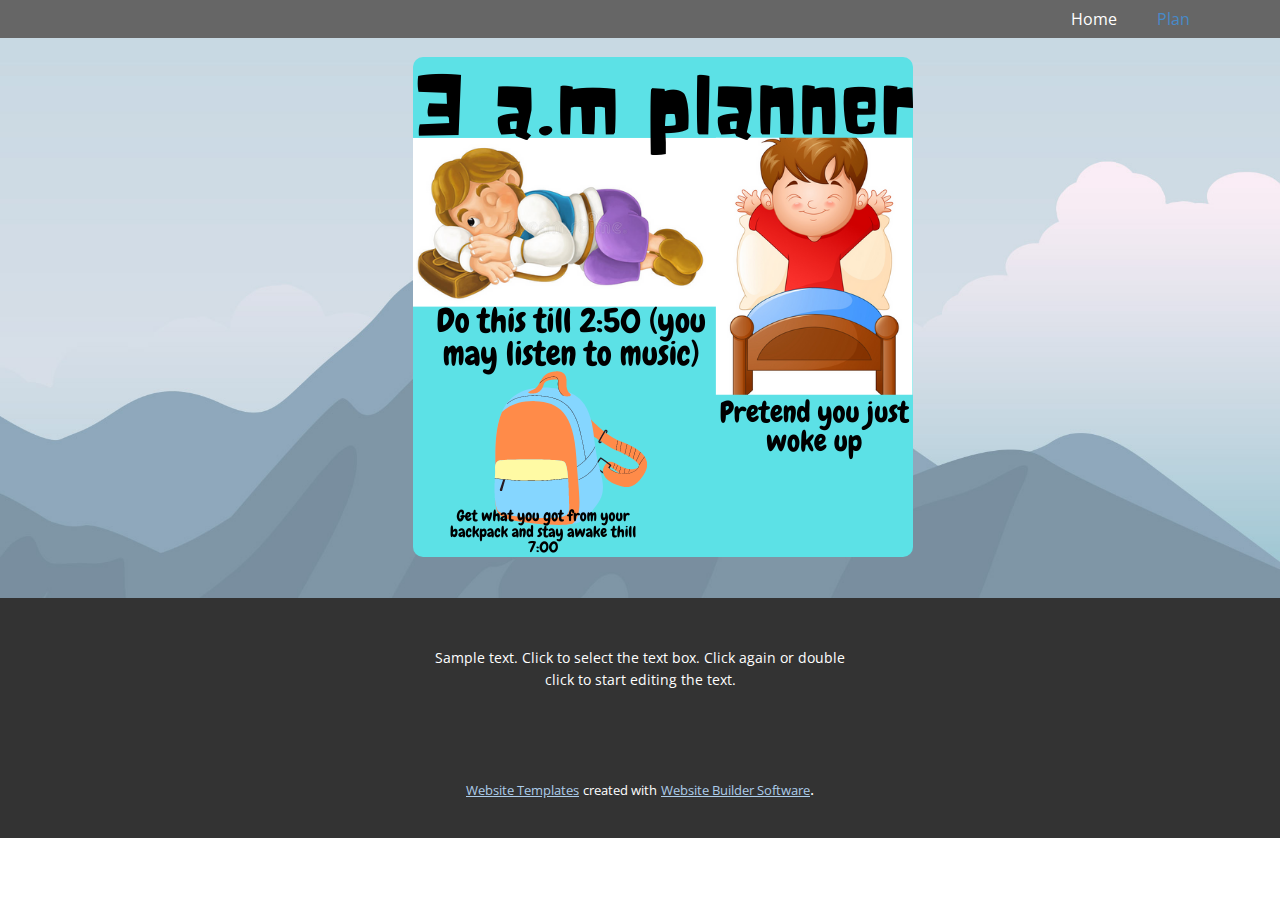
<file: Plan.html>
<!DOCTYPE html>
<html style="font-size: 16px;">
  <head>
    <meta name="viewport" content="width=device-width, initial-scale=1.0">
    <meta charset="utf-8">
    <meta name="keywords" content="">
    <meta name="description" content="">
    <meta name="page_type" content="np-template-header-footer-from-plugin">
    <title>Plan</title>
    <link rel="stylesheet" href="nicepage.css" media="screen">
<link rel="stylesheet" href="Plan.css" media="screen">
    <script class="u-script" type="text/javascript" src="jquery.js" defer=""></script>
    <script class="u-script" type="text/javascript" src="nicepage.js" defer=""></script>
    <meta name="generator" content="Nicepage 3.29.1, nicepage.com">
    <link rel="icon" href="images/favicon.png">
    <link id="u-theme-google-font" rel="stylesheet" href="https://fonts.googleapis.com/css?family=Roboto:100,100i,300,300i,400,400i,500,500i,700,700i,900,900i|Open+Sans:300,300i,400,400i,600,600i,700,700i,800,800i">
    
    
    <script type="application/ld+json">{
		"@context": "http://schema.org",
		"@type": "Organization",
		"name": "Site2"
}</script>
    <meta name="theme-color" content="#478ac9">
    <meta property="og:title" content="Plan">
    <meta property="og:description" content="">
    <meta property="og:type" content="website">
  </head>
  <body class="u-body"><header class="u-clearfix u-grey-60 u-header u-header" id="sec-8861"><div class="u-clearfix u-sheet u-valign-middle u-sheet-1">
        <nav class="u-menu u-menu-dropdown u-offcanvas u-menu-1">
          <div class="menu-collapse" style="font-size: 1rem; letter-spacing: 0px;">
            <a class="u-button-style u-custom-left-right-menu-spacing u-custom-padding-bottom u-custom-top-bottom-menu-spacing u-nav-link u-text-active-palette-1-base u-text-hover-palette-2-base" href="#">
              <svg><use xmlns:xlink="http://www.w3.org/1999/xlink" xlink:href="#menu-hamburger"></use></svg>
              <svg version="1.1" xmlns="http://www.w3.org/2000/svg" xmlns:xlink="http://www.w3.org/1999/xlink"><defs><symbol id="menu-hamburger" viewBox="0 0 16 16" style="width: 16px; height: 16px;"><rect y="1" width="16" height="2"></rect><rect y="7" width="16" height="2"></rect><rect y="13" width="16" height="2"></rect>
</symbol>
</defs></svg>
            </a>
          </div>
          <div class="u-custom-menu u-nav-container">
            <ul class="u-nav u-unstyled u-nav-1"><li class="u-nav-item"><a class="u-button-style u-nav-link u-text-active-palette-1-base u-text-hover-palette-2-base" href="Home.html" style="padding: 10px 20px;">Home</a>
</li><li class="u-nav-item"><a class="u-button-style u-nav-link u-text-active-palette-1-base u-text-hover-palette-2-base" href="Plan.html" style="padding: 10px 20px;">Plan</a>
</li></ul>
          </div>
          <div class="u-custom-menu u-nav-container-collapse">
            <div class="u-black u-container-style u-inner-container-layout u-opacity u-opacity-95 u-sidenav">
              <div class="u-inner-container-layout u-sidenav-overflow">
                <div class="u-menu-close"></div>
                <ul class="u-align-center u-nav u-popupmenu-items u-unstyled u-nav-2"><li class="u-nav-item"><a class="u-button-style u-nav-link" href="Home.html" style="padding: 10px 20px;">Home</a>
</li><li class="u-nav-item"><a class="u-button-style u-nav-link" href="Plan.html" style="padding: 10px 20px;">Plan</a>
</li></ul>
              </div>
            </div>
            <div class="u-black u-menu-overlay u-opacity u-opacity-70"></div>
          </div>
        </nav>
      </div></header>
    <section class="u-clearfix u-image u-section-1" id="sec-f4ba" data-image-width="2000" data-image-height="1333">
      <div class="u-clearfix u-sheet u-sheet-1">
        <img class="u-image u-image-round u-preserve-proportions u-radius-10 u-image-1" src="images/welcomelittleone.png" alt="" data-image-width="500" data-image-height="500">
      </div>
    </section>
    
    
    <footer class="u-align-center u-clearfix u-footer u-grey-80 u-footer" id="sec-16f6"><div class="u-clearfix u-sheet u-sheet-1">
        <p class="u-small-text u-text u-text-variant u-text-1">Sample text. Click to select the text box. Click again or double click to start editing the text.</p>
      </div></footer>
    <section class="u-backlink u-clearfix u-grey-80">
      <a class="u-link" href="https://nicepage.com/website-templates" target="_blank">
        <span>Website Templates</span>
      </a>
      <p class="u-text">
        <span>created with</span>
      </p>
      <a class="u-link" href="" target="_blank">
        <span>Website Builder Software</span>
      </a>. 
    </section>
  </body>
</html>
</file>
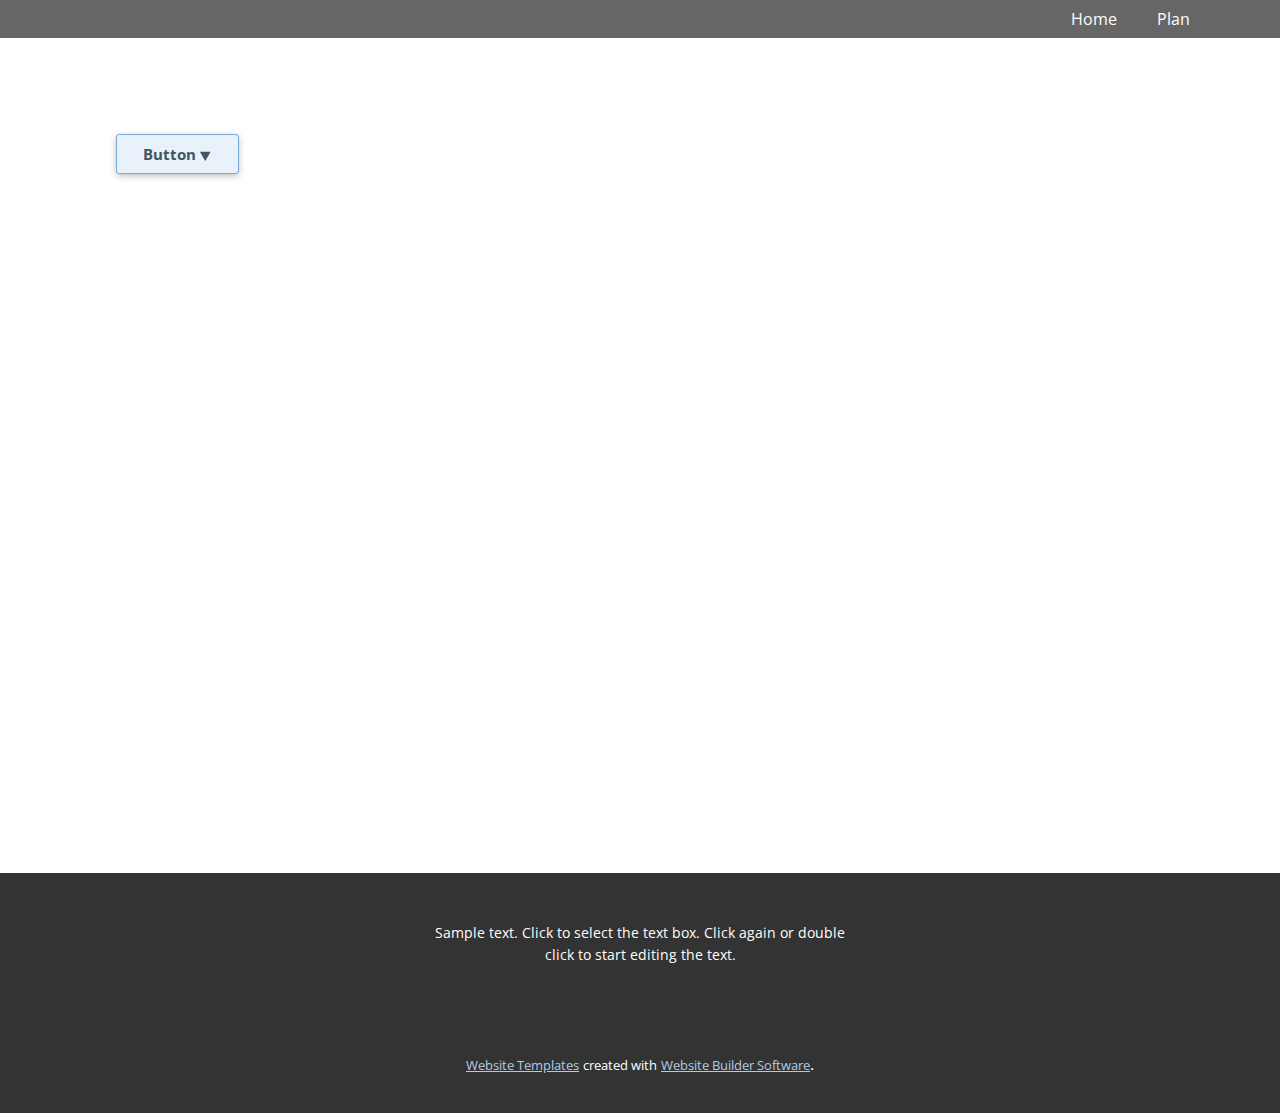
<file: blog/post-1.html>
<!doctype html>
<html style="font-size: 16px;"><head>
    <meta name="viewport" content="width=device-width, initial-scale=1.0">
    <meta charset="utf-8">
    <meta name="keywords" content="Post 1 Headline">
    <meta name="description" content="">
    <meta name="page_type" content="np-template-header-footer-from-plugin">
    <title>Post 2 Headline</title>
    <link rel="stylesheet" href="../nicepage.css" media="screen">
<link rel="stylesheet" href="../Post-Template.css" media="screen">
    <script class="u-script" type="text/javascript" src="../jquery.js" defer=""></script>
    <script class="u-script" type="text/javascript" src="../nicepage.js" defer=""></script>
    <meta name="generator" content="Nicepage 3.29.1, nicepage.com">
    <link rel="icon" href="../images/favicon.png">
    <link id="u-theme-google-font" rel="stylesheet" href="https://fonts.googleapis.com/css?family=Roboto:100,100i,300,300i,400,400i,500,500i,700,700i,900,900i|Open+Sans:300,300i,400,400i,600,600i,700,700i,800,800i">
    
    
    <script type="application/ld+json">{
		"@context": "http://schema.org",
		"@type": "Organization",
		"name": "Site2"
}</script>
    <meta name="theme-color" content="#478ac9">
  </head>
  <body class="u-body"><header class="u-clearfix u-grey-60 u-header u-header" id="sec-8861"><div class="u-clearfix u-sheet u-valign-middle u-sheet-1">
        <nav class="u-menu u-menu-dropdown u-offcanvas u-menu-1">
          <div class="menu-collapse" style="font-size: 1rem; letter-spacing: 0px;">
            <a class="u-button-style u-custom-left-right-menu-spacing u-custom-padding-bottom u-custom-top-bottom-menu-spacing u-nav-link u-text-active-palette-1-base u-text-hover-palette-2-base" href="#">
              <svg><use xmlns:xlink="http://www.w3.org/1999/xlink" xlink:href="#menu-hamburger"></use></svg>
              <svg version="1.1" xmlns="http://www.w3.org/2000/svg" xmlns:xlink="http://www.w3.org/1999/xlink"><defs><symbol id="menu-hamburger" viewBox="0 0 16 16" style="width: 16px; height: 16px;"><rect y="1" width="16" height="2"></rect><rect y="7" width="16" height="2"></rect><rect y="13" width="16" height="2"></rect>
</symbol>
</defs></svg>
            </a>
          </div>
          <div class="u-custom-menu u-nav-container">
            <ul class="u-nav u-unstyled u-nav-1"><li class="u-nav-item"><a class="u-button-style u-nav-link u-text-active-palette-1-base u-text-hover-palette-2-base" href="../Home.html" style="padding: 10px 20px;">Home</a>
</li><li class="u-nav-item"><a class="u-button-style u-nav-link u-text-active-palette-1-base u-text-hover-palette-2-base" href="../Plan.html" style="padding: 10px 20px;">Plan</a>
</li></ul>
          </div>
          <div class="u-custom-menu u-nav-container-collapse">
            <div class="u-black u-container-style u-inner-container-layout u-opacity u-opacity-95 u-sidenav">
              <div class="u-inner-container-layout u-sidenav-overflow">
                <div class="u-menu-close"></div>
                <ul class="u-align-center u-nav u-popupmenu-items u-unstyled u-nav-2"><li class="u-nav-item"><a class="u-button-style u-nav-link" href="../Home.html" style="padding: 10px 20px;">Home</a>
</li><li class="u-nav-item"><a class="u-button-style u-nav-link" href="../Plan.html" style="padding: 10px 20px;">Plan</a>
</li></ul>
              </div>
            </div>
            <div class="u-black u-menu-overlay u-opacity u-opacity-70"></div>
          </div>
        </nav>
      </div></header>
    <section class="u-align-center u-clearfix u-section-1" id="sec-26b3">
      <div class="u-align-left u-clearfix u-sheet u-valign-middle-md u-valign-middle-sm u-valign-middle-xs u-sheet-1">
        <a href="https://nicepage.com/wordpress-themes" class="u-border-1 u-border-palette-1-light-1 u-btn u-btn-round u-button-style u-palette-1-light-3 u-radius-3 u-text-palette-1-dark-2 u-btn-1">Button&nbsp;<span class="u-icon u-text-palette-1-dark-2 u-icon-1"><svg class="u-svg-content" viewBox="0 0 490.677 490.677" x="0px" y="0px" style="width: 1em; height: 1em;"><path d="M489.272,37.339c-1.92-3.307-5.44-5.333-9.259-5.333H10.68c-3.819,0-7.339,2.027-9.259,5.333    c-1.899,3.307-1.899,7.36,0.021,10.667l234.667,405.333c1.899,3.307,5.419,5.333,9.237,5.333s7.339-2.027,9.237-5.333 L489.251,48.005C491.149,44.72,491.149,40.645,489.272,37.339z"></path></svg><img></span>
        </a>
      </div>
    </section>
    
    
    <footer class="u-align-center u-clearfix u-footer u-grey-80 u-footer" id="sec-16f6"><div class="u-clearfix u-sheet u-sheet-1">
        <p class="u-small-text u-text u-text-variant u-text-1">Sample text. Click to select the text box. Click again or double click to start editing the text.</p>
      </div></footer>
    <section class="u-backlink u-clearfix u-grey-80">
      <a class="u-link" href="https://nicepage.com/website-templates" target="_blank">
        <span>Website Templates</span>
      </a>
      <p class="u-text">
        <span>created with</span>
      </p>
      <a class="u-link" href="" target="_blank">
        <span>Website Builder Software</span>
      </a>. 
    </section>
  
</body></html>
</file>
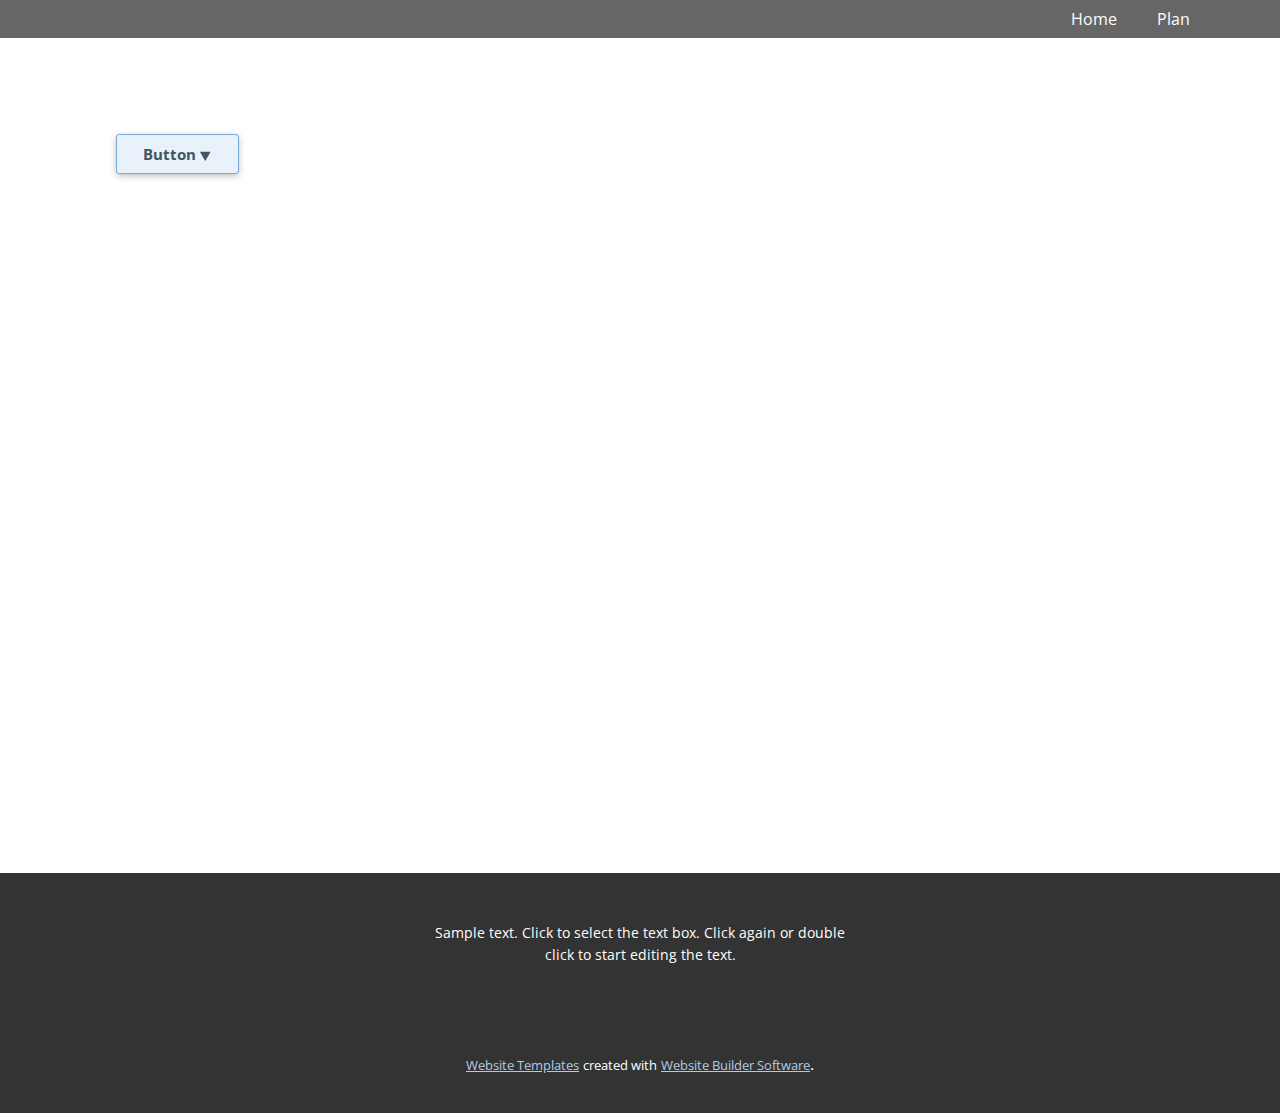
<file: blog/post-2.html>
<!doctype html>
<html style="font-size: 16px;"><head>
    <meta name="viewport" content="width=device-width, initial-scale=1.0">
    <meta charset="utf-8">
    <meta name="keywords" content="Post 1 Headline">
    <meta name="description" content="">
    <meta name="page_type" content="np-template-header-footer-from-plugin">
    <title>Post 3 Headline</title>
    <link rel="stylesheet" href="../nicepage.css" media="screen">
<link rel="stylesheet" href="../Post-Template.css" media="screen">
    <script class="u-script" type="text/javascript" src="../jquery.js" defer=""></script>
    <script class="u-script" type="text/javascript" src="../nicepage.js" defer=""></script>
    <meta name="generator" content="Nicepage 3.29.1, nicepage.com">
    <link rel="icon" href="../images/favicon.png">
    <link id="u-theme-google-font" rel="stylesheet" href="https://fonts.googleapis.com/css?family=Roboto:100,100i,300,300i,400,400i,500,500i,700,700i,900,900i|Open+Sans:300,300i,400,400i,600,600i,700,700i,800,800i">
    
    
    <script type="application/ld+json">{
		"@context": "http://schema.org",
		"@type": "Organization",
		"name": "Site2"
}</script>
    <meta name="theme-color" content="#478ac9">
  </head>
  <body class="u-body"><header class="u-clearfix u-grey-60 u-header u-header" id="sec-8861"><div class="u-clearfix u-sheet u-valign-middle u-sheet-1">
        <nav class="u-menu u-menu-dropdown u-offcanvas u-menu-1">
          <div class="menu-collapse" style="font-size: 1rem; letter-spacing: 0px;">
            <a class="u-button-style u-custom-left-right-menu-spacing u-custom-padding-bottom u-custom-top-bottom-menu-spacing u-nav-link u-text-active-palette-1-base u-text-hover-palette-2-base" href="#">
              <svg><use xmlns:xlink="http://www.w3.org/1999/xlink" xlink:href="#menu-hamburger"></use></svg>
              <svg version="1.1" xmlns="http://www.w3.org/2000/svg" xmlns:xlink="http://www.w3.org/1999/xlink"><defs><symbol id="menu-hamburger" viewBox="0 0 16 16" style="width: 16px; height: 16px;"><rect y="1" width="16" height="2"></rect><rect y="7" width="16" height="2"></rect><rect y="13" width="16" height="2"></rect>
</symbol>
</defs></svg>
            </a>
          </div>
          <div class="u-custom-menu u-nav-container">
            <ul class="u-nav u-unstyled u-nav-1"><li class="u-nav-item"><a class="u-button-style u-nav-link u-text-active-palette-1-base u-text-hover-palette-2-base" href="../Home.html" style="padding: 10px 20px;">Home</a>
</li><li class="u-nav-item"><a class="u-button-style u-nav-link u-text-active-palette-1-base u-text-hover-palette-2-base" href="../Plan.html" style="padding: 10px 20px;">Plan</a>
</li></ul>
          </div>
          <div class="u-custom-menu u-nav-container-collapse">
            <div class="u-black u-container-style u-inner-container-layout u-opacity u-opacity-95 u-sidenav">
              <div class="u-inner-container-layout u-sidenav-overflow">
                <div class="u-menu-close"></div>
                <ul class="u-align-center u-nav u-popupmenu-items u-unstyled u-nav-2"><li class="u-nav-item"><a class="u-button-style u-nav-link" href="../Home.html" style="padding: 10px 20px;">Home</a>
</li><li class="u-nav-item"><a class="u-button-style u-nav-link" href="../Plan.html" style="padding: 10px 20px;">Plan</a>
</li></ul>
              </div>
            </div>
            <div class="u-black u-menu-overlay u-opacity u-opacity-70"></div>
          </div>
        </nav>
      </div></header>
    <section class="u-align-center u-clearfix u-section-1" id="sec-26b3">
      <div class="u-align-left u-clearfix u-sheet u-valign-middle-md u-valign-middle-sm u-valign-middle-xs u-sheet-1">
        <a href="https://nicepage.com/wordpress-themes" class="u-border-1 u-border-palette-1-light-1 u-btn u-btn-round u-button-style u-palette-1-light-3 u-radius-3 u-text-palette-1-dark-2 u-btn-1">Button&nbsp;<span class="u-icon u-text-palette-1-dark-2 u-icon-1"><svg class="u-svg-content" viewBox="0 0 490.677 490.677" x="0px" y="0px" style="width: 1em; height: 1em;"><path d="M489.272,37.339c-1.92-3.307-5.44-5.333-9.259-5.333H10.68c-3.819,0-7.339,2.027-9.259,5.333    c-1.899,3.307-1.899,7.36,0.021,10.667l234.667,405.333c1.899,3.307,5.419,5.333,9.237,5.333s7.339-2.027,9.237-5.333 L489.251,48.005C491.149,44.72,491.149,40.645,489.272,37.339z"></path></svg><img></span>
        </a>
      </div>
    </section>
    
    
    <footer class="u-align-center u-clearfix u-footer u-grey-80 u-footer" id="sec-16f6"><div class="u-clearfix u-sheet u-sheet-1">
        <p class="u-small-text u-text u-text-variant u-text-1">Sample text. Click to select the text box. Click again or double click to start editing the text.</p>
      </div></footer>
    <section class="u-backlink u-clearfix u-grey-80">
      <a class="u-link" href="https://nicepage.com/website-templates" target="_blank">
        <span>Website Templates</span>
      </a>
      <p class="u-text">
        <span>created with</span>
      </p>
      <a class="u-link" href="" target="_blank">
        <span>Website Builder Software</span>
      </a>. 
    </section>
  
</body></html>
</file>
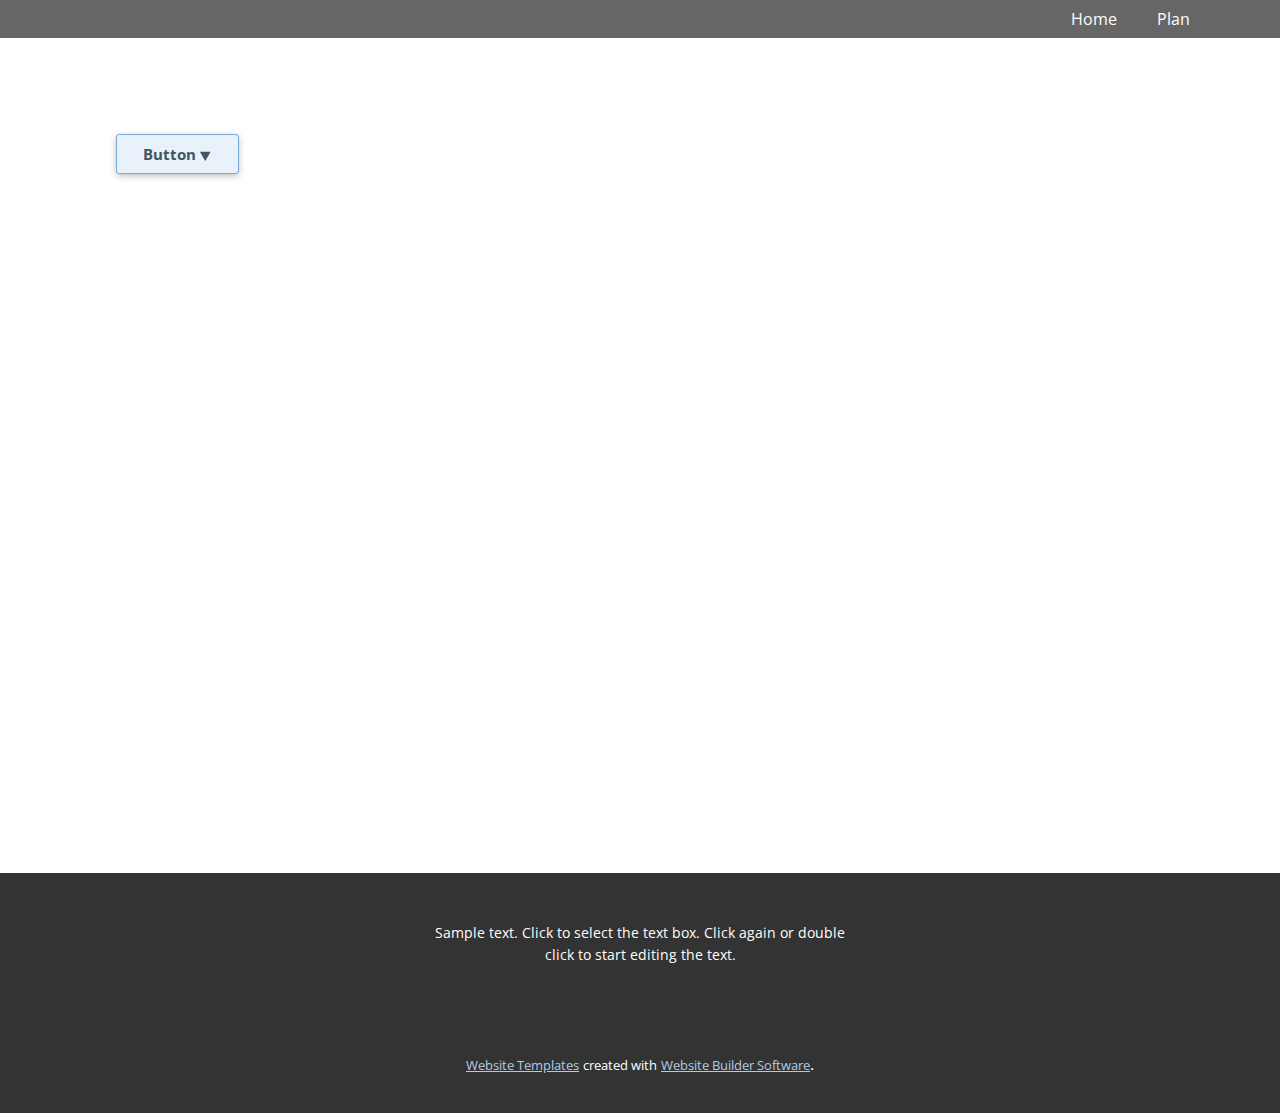
<file: blog/post-3.html>
<!doctype html>
<html style="font-size: 16px;"><head>
    <meta name="viewport" content="width=device-width, initial-scale=1.0">
    <meta charset="utf-8">
    <meta name="keywords" content="Post 1 Headline">
    <meta name="description" content="">
    <meta name="page_type" content="np-template-header-footer-from-plugin">
    <title>Post 4 Headline</title>
    <link rel="stylesheet" href="../nicepage.css" media="screen">
<link rel="stylesheet" href="../Post-Template.css" media="screen">
    <script class="u-script" type="text/javascript" src="../jquery.js" defer=""></script>
    <script class="u-script" type="text/javascript" src="../nicepage.js" defer=""></script>
    <meta name="generator" content="Nicepage 3.29.1, nicepage.com">
    <link rel="icon" href="../images/favicon.png">
    <link id="u-theme-google-font" rel="stylesheet" href="https://fonts.googleapis.com/css?family=Roboto:100,100i,300,300i,400,400i,500,500i,700,700i,900,900i|Open+Sans:300,300i,400,400i,600,600i,700,700i,800,800i">
    
    
    <script type="application/ld+json">{
		"@context": "http://schema.org",
		"@type": "Organization",
		"name": "Site2"
}</script>
    <meta name="theme-color" content="#478ac9">
  </head>
  <body class="u-body"><header class="u-clearfix u-grey-60 u-header u-header" id="sec-8861"><div class="u-clearfix u-sheet u-valign-middle u-sheet-1">
        <nav class="u-menu u-menu-dropdown u-offcanvas u-menu-1">
          <div class="menu-collapse" style="font-size: 1rem; letter-spacing: 0px;">
            <a class="u-button-style u-custom-left-right-menu-spacing u-custom-padding-bottom u-custom-top-bottom-menu-spacing u-nav-link u-text-active-palette-1-base u-text-hover-palette-2-base" href="#">
              <svg><use xmlns:xlink="http://www.w3.org/1999/xlink" xlink:href="#menu-hamburger"></use></svg>
              <svg version="1.1" xmlns="http://www.w3.org/2000/svg" xmlns:xlink="http://www.w3.org/1999/xlink"><defs><symbol id="menu-hamburger" viewBox="0 0 16 16" style="width: 16px; height: 16px;"><rect y="1" width="16" height="2"></rect><rect y="7" width="16" height="2"></rect><rect y="13" width="16" height="2"></rect>
</symbol>
</defs></svg>
            </a>
          </div>
          <div class="u-custom-menu u-nav-container">
            <ul class="u-nav u-unstyled u-nav-1"><li class="u-nav-item"><a class="u-button-style u-nav-link u-text-active-palette-1-base u-text-hover-palette-2-base" href="../Home.html" style="padding: 10px 20px;">Home</a>
</li><li class="u-nav-item"><a class="u-button-style u-nav-link u-text-active-palette-1-base u-text-hover-palette-2-base" href="../Plan.html" style="padding: 10px 20px;">Plan</a>
</li></ul>
          </div>
          <div class="u-custom-menu u-nav-container-collapse">
            <div class="u-black u-container-style u-inner-container-layout u-opacity u-opacity-95 u-sidenav">
              <div class="u-inner-container-layout u-sidenav-overflow">
                <div class="u-menu-close"></div>
                <ul class="u-align-center u-nav u-popupmenu-items u-unstyled u-nav-2"><li class="u-nav-item"><a class="u-button-style u-nav-link" href="../Home.html" style="padding: 10px 20px;">Home</a>
</li><li class="u-nav-item"><a class="u-button-style u-nav-link" href="../Plan.html" style="padding: 10px 20px;">Plan</a>
</li></ul>
              </div>
            </div>
            <div class="u-black u-menu-overlay u-opacity u-opacity-70"></div>
          </div>
        </nav>
      </div></header>
    <section class="u-align-center u-clearfix u-section-1" id="sec-26b3">
      <div class="u-align-left u-clearfix u-sheet u-valign-middle-md u-valign-middle-sm u-valign-middle-xs u-sheet-1">
        <a href="https://nicepage.com/wordpress-themes" class="u-border-1 u-border-palette-1-light-1 u-btn u-btn-round u-button-style u-palette-1-light-3 u-radius-3 u-text-palette-1-dark-2 u-btn-1">Button&nbsp;<span class="u-icon u-text-palette-1-dark-2 u-icon-1"><svg class="u-svg-content" viewBox="0 0 490.677 490.677" x="0px" y="0px" style="width: 1em; height: 1em;"><path d="M489.272,37.339c-1.92-3.307-5.44-5.333-9.259-5.333H10.68c-3.819,0-7.339,2.027-9.259,5.333    c-1.899,3.307-1.899,7.36,0.021,10.667l234.667,405.333c1.899,3.307,5.419,5.333,9.237,5.333s7.339-2.027,9.237-5.333 L489.251,48.005C491.149,44.72,491.149,40.645,489.272,37.339z"></path></svg><img></span>
        </a>
      </div>
    </section>
    
    
    <footer class="u-align-center u-clearfix u-footer u-grey-80 u-footer" id="sec-16f6"><div class="u-clearfix u-sheet u-sheet-1">
        <p class="u-small-text u-text u-text-variant u-text-1">Sample text. Click to select the text box. Click again or double click to start editing the text.</p>
      </div></footer>
    <section class="u-backlink u-clearfix u-grey-80">
      <a class="u-link" href="https://nicepage.com/website-templates" target="_blank">
        <span>Website Templates</span>
      </a>
      <p class="u-text">
        <span>created with</span>
      </p>
      <a class="u-link" href="" target="_blank">
        <span>Website Builder Software</span>
      </a>. 
    </section>
  
</body></html>
</file>
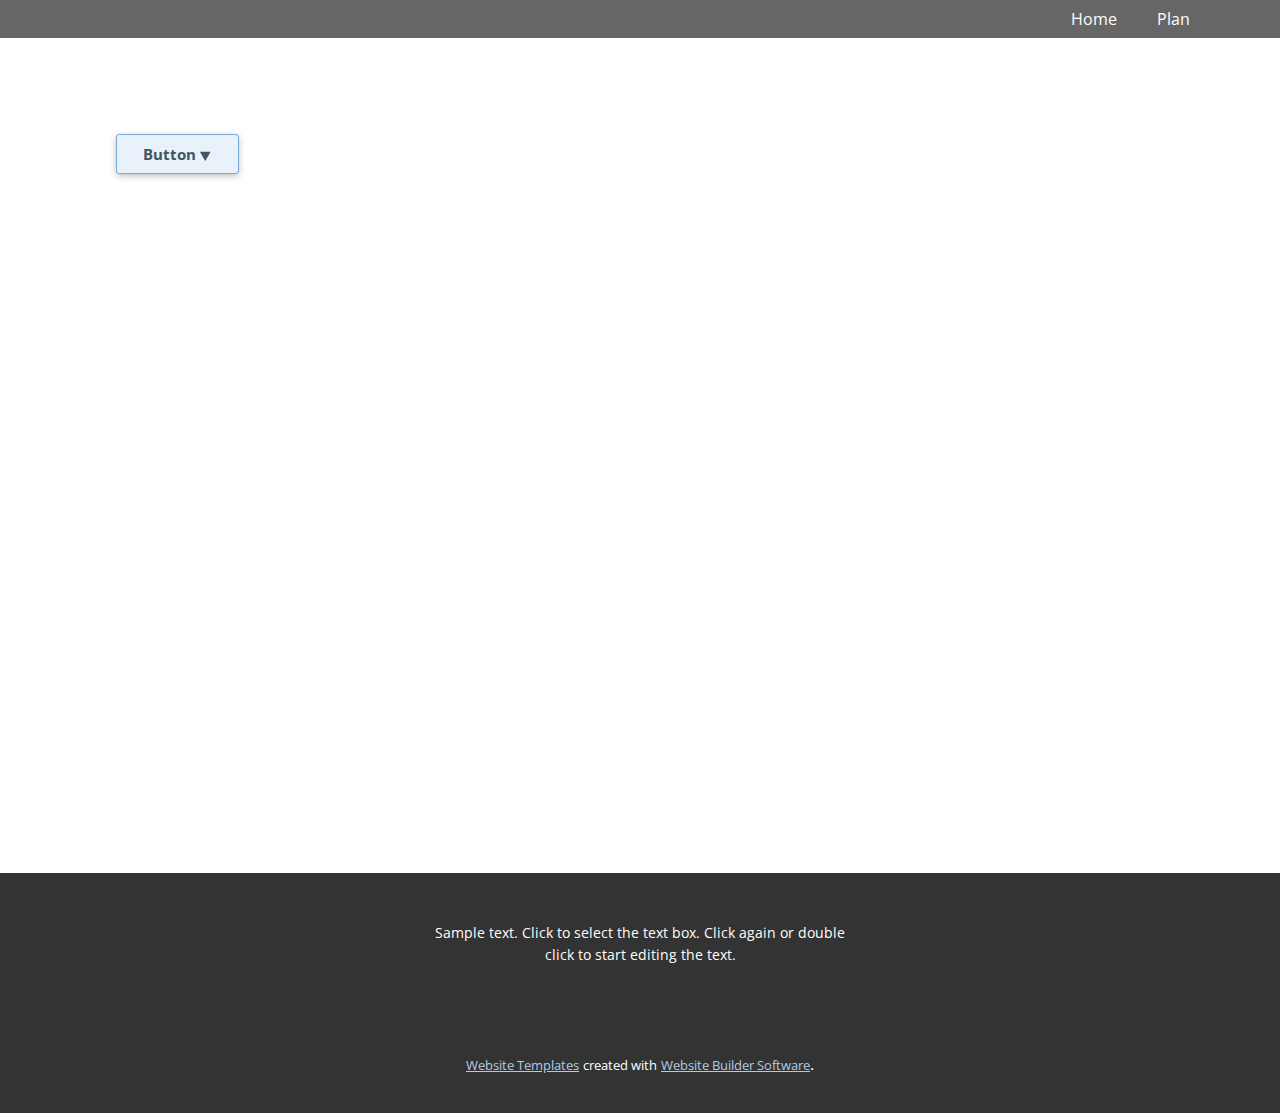
<file: blog/post-4.html>
<!doctype html>
<html style="font-size: 16px;"><head>
    <meta name="viewport" content="width=device-width, initial-scale=1.0">
    <meta charset="utf-8">
    <meta name="keywords" content="Post 1 Headline">
    <meta name="description" content="">
    <meta name="page_type" content="np-template-header-footer-from-plugin">
    <title>Post 5 Headline</title>
    <link rel="stylesheet" href="../nicepage.css" media="screen">
<link rel="stylesheet" href="../Post-Template.css" media="screen">
    <script class="u-script" type="text/javascript" src="../jquery.js" defer=""></script>
    <script class="u-script" type="text/javascript" src="../nicepage.js" defer=""></script>
    <meta name="generator" content="Nicepage 3.29.1, nicepage.com">
    <link rel="icon" href="../images/favicon.png">
    <link id="u-theme-google-font" rel="stylesheet" href="https://fonts.googleapis.com/css?family=Roboto:100,100i,300,300i,400,400i,500,500i,700,700i,900,900i|Open+Sans:300,300i,400,400i,600,600i,700,700i,800,800i">
    
    
    <script type="application/ld+json">{
		"@context": "http://schema.org",
		"@type": "Organization",
		"name": "Site2"
}</script>
    <meta name="theme-color" content="#478ac9">
  </head>
  <body class="u-body"><header class="u-clearfix u-grey-60 u-header u-header" id="sec-8861"><div class="u-clearfix u-sheet u-valign-middle u-sheet-1">
        <nav class="u-menu u-menu-dropdown u-offcanvas u-menu-1">
          <div class="menu-collapse" style="font-size: 1rem; letter-spacing: 0px;">
            <a class="u-button-style u-custom-left-right-menu-spacing u-custom-padding-bottom u-custom-top-bottom-menu-spacing u-nav-link u-text-active-palette-1-base u-text-hover-palette-2-base" href="#">
              <svg><use xmlns:xlink="http://www.w3.org/1999/xlink" xlink:href="#menu-hamburger"></use></svg>
              <svg version="1.1" xmlns="http://www.w3.org/2000/svg" xmlns:xlink="http://www.w3.org/1999/xlink"><defs><symbol id="menu-hamburger" viewBox="0 0 16 16" style="width: 16px; height: 16px;"><rect y="1" width="16" height="2"></rect><rect y="7" width="16" height="2"></rect><rect y="13" width="16" height="2"></rect>
</symbol>
</defs></svg>
            </a>
          </div>
          <div class="u-custom-menu u-nav-container">
            <ul class="u-nav u-unstyled u-nav-1"><li class="u-nav-item"><a class="u-button-style u-nav-link u-text-active-palette-1-base u-text-hover-palette-2-base" href="../Home.html" style="padding: 10px 20px;">Home</a>
</li><li class="u-nav-item"><a class="u-button-style u-nav-link u-text-active-palette-1-base u-text-hover-palette-2-base" href="../Plan.html" style="padding: 10px 20px;">Plan</a>
</li></ul>
          </div>
          <div class="u-custom-menu u-nav-container-collapse">
            <div class="u-black u-container-style u-inner-container-layout u-opacity u-opacity-95 u-sidenav">
              <div class="u-inner-container-layout u-sidenav-overflow">
                <div class="u-menu-close"></div>
                <ul class="u-align-center u-nav u-popupmenu-items u-unstyled u-nav-2"><li class="u-nav-item"><a class="u-button-style u-nav-link" href="../Home.html" style="padding: 10px 20px;">Home</a>
</li><li class="u-nav-item"><a class="u-button-style u-nav-link" href="../Plan.html" style="padding: 10px 20px;">Plan</a>
</li></ul>
              </div>
            </div>
            <div class="u-black u-menu-overlay u-opacity u-opacity-70"></div>
          </div>
        </nav>
      </div></header>
    <section class="u-align-center u-clearfix u-section-1" id="sec-26b3">
      <div class="u-align-left u-clearfix u-sheet u-valign-middle-md u-valign-middle-sm u-valign-middle-xs u-sheet-1">
        <a href="https://nicepage.com/wordpress-themes" class="u-border-1 u-border-palette-1-light-1 u-btn u-btn-round u-button-style u-palette-1-light-3 u-radius-3 u-text-palette-1-dark-2 u-btn-1">Button&nbsp;<span class="u-icon u-text-palette-1-dark-2 u-icon-1"><svg class="u-svg-content" viewBox="0 0 490.677 490.677" x="0px" y="0px" style="width: 1em; height: 1em;"><path d="M489.272,37.339c-1.92-3.307-5.44-5.333-9.259-5.333H10.68c-3.819,0-7.339,2.027-9.259,5.333    c-1.899,3.307-1.899,7.36,0.021,10.667l234.667,405.333c1.899,3.307,5.419,5.333,9.237,5.333s7.339-2.027,9.237-5.333 L489.251,48.005C491.149,44.72,491.149,40.645,489.272,37.339z"></path></svg><img></span>
        </a>
      </div>
    </section>
    
    
    <footer class="u-align-center u-clearfix u-footer u-grey-80 u-footer" id="sec-16f6"><div class="u-clearfix u-sheet u-sheet-1">
        <p class="u-small-text u-text u-text-variant u-text-1">Sample text. Click to select the text box. Click again or double click to start editing the text.</p>
      </div></footer>
    <section class="u-backlink u-clearfix u-grey-80">
      <a class="u-link" href="https://nicepage.com/website-templates" target="_blank">
        <span>Website Templates</span>
      </a>
      <p class="u-text">
        <span>created with</span>
      </p>
      <a class="u-link" href="" target="_blank">
        <span>Website Builder Software</span>
      </a>. 
    </section>
  
</body></html>
</file>
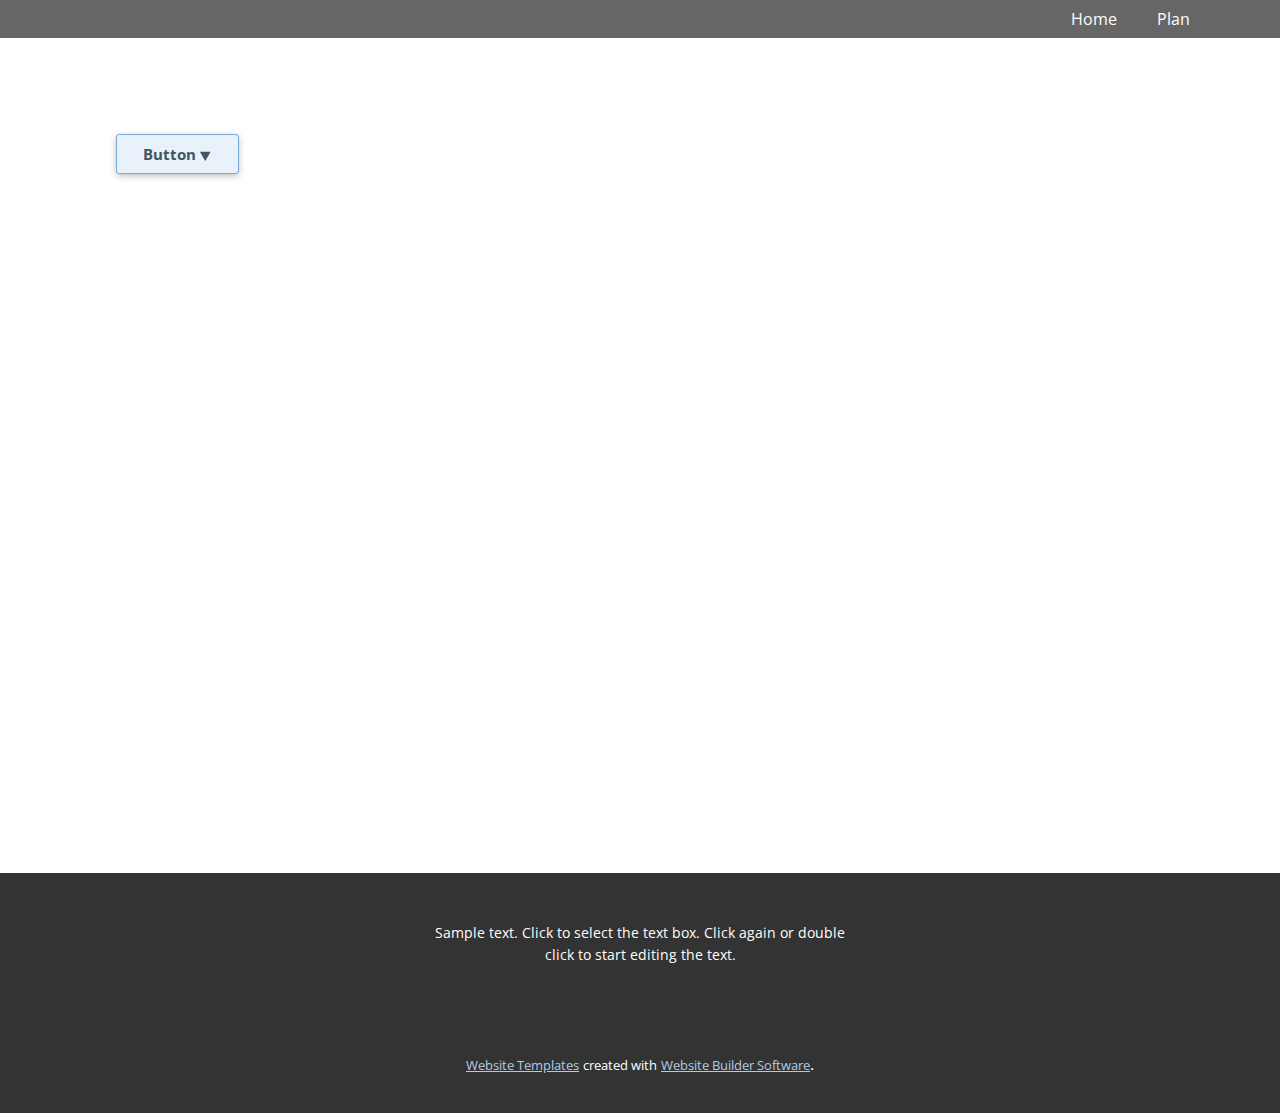
<file: blog/post-5.html>
<!doctype html>
<html style="font-size: 16px;"><head>
    <meta name="viewport" content="width=device-width, initial-scale=1.0">
    <meta charset="utf-8">
    <meta name="keywords" content="Post 1 Headline">
    <meta name="description" content="">
    <meta name="page_type" content="np-template-header-footer-from-plugin">
    <title>Post 6 Headline</title>
    <link rel="stylesheet" href="../nicepage.css" media="screen">
<link rel="stylesheet" href="../Post-Template.css" media="screen">
    <script class="u-script" type="text/javascript" src="../jquery.js" defer=""></script>
    <script class="u-script" type="text/javascript" src="../nicepage.js" defer=""></script>
    <meta name="generator" content="Nicepage 3.29.1, nicepage.com">
    <link rel="icon" href="../images/favicon.png">
    <link id="u-theme-google-font" rel="stylesheet" href="https://fonts.googleapis.com/css?family=Roboto:100,100i,300,300i,400,400i,500,500i,700,700i,900,900i|Open+Sans:300,300i,400,400i,600,600i,700,700i,800,800i">
    
    
    <script type="application/ld+json">{
		"@context": "http://schema.org",
		"@type": "Organization",
		"name": "Site2"
}</script>
    <meta name="theme-color" content="#478ac9">
  </head>
  <body class="u-body"><header class="u-clearfix u-grey-60 u-header u-header" id="sec-8861"><div class="u-clearfix u-sheet u-valign-middle u-sheet-1">
        <nav class="u-menu u-menu-dropdown u-offcanvas u-menu-1">
          <div class="menu-collapse" style="font-size: 1rem; letter-spacing: 0px;">
            <a class="u-button-style u-custom-left-right-menu-spacing u-custom-padding-bottom u-custom-top-bottom-menu-spacing u-nav-link u-text-active-palette-1-base u-text-hover-palette-2-base" href="#">
              <svg><use xmlns:xlink="http://www.w3.org/1999/xlink" xlink:href="#menu-hamburger"></use></svg>
              <svg version="1.1" xmlns="http://www.w3.org/2000/svg" xmlns:xlink="http://www.w3.org/1999/xlink"><defs><symbol id="menu-hamburger" viewBox="0 0 16 16" style="width: 16px; height: 16px;"><rect y="1" width="16" height="2"></rect><rect y="7" width="16" height="2"></rect><rect y="13" width="16" height="2"></rect>
</symbol>
</defs></svg>
            </a>
          </div>
          <div class="u-custom-menu u-nav-container">
            <ul class="u-nav u-unstyled u-nav-1"><li class="u-nav-item"><a class="u-button-style u-nav-link u-text-active-palette-1-base u-text-hover-palette-2-base" href="../Home.html" style="padding: 10px 20px;">Home</a>
</li><li class="u-nav-item"><a class="u-button-style u-nav-link u-text-active-palette-1-base u-text-hover-palette-2-base" href="../Plan.html" style="padding: 10px 20px;">Plan</a>
</li></ul>
          </div>
          <div class="u-custom-menu u-nav-container-collapse">
            <div class="u-black u-container-style u-inner-container-layout u-opacity u-opacity-95 u-sidenav">
              <div class="u-inner-container-layout u-sidenav-overflow">
                <div class="u-menu-close"></div>
                <ul class="u-align-center u-nav u-popupmenu-items u-unstyled u-nav-2"><li class="u-nav-item"><a class="u-button-style u-nav-link" href="../Home.html" style="padding: 10px 20px;">Home</a>
</li><li class="u-nav-item"><a class="u-button-style u-nav-link" href="../Plan.html" style="padding: 10px 20px;">Plan</a>
</li></ul>
              </div>
            </div>
            <div class="u-black u-menu-overlay u-opacity u-opacity-70"></div>
          </div>
        </nav>
      </div></header>
    <section class="u-align-center u-clearfix u-section-1" id="sec-26b3">
      <div class="u-align-left u-clearfix u-sheet u-valign-middle-md u-valign-middle-sm u-valign-middle-xs u-sheet-1">
        <a href="https://nicepage.com/wordpress-themes" class="u-border-1 u-border-palette-1-light-1 u-btn u-btn-round u-button-style u-palette-1-light-3 u-radius-3 u-text-palette-1-dark-2 u-btn-1">Button&nbsp;<span class="u-icon u-text-palette-1-dark-2 u-icon-1"><svg class="u-svg-content" viewBox="0 0 490.677 490.677" x="0px" y="0px" style="width: 1em; height: 1em;"><path d="M489.272,37.339c-1.92-3.307-5.44-5.333-9.259-5.333H10.68c-3.819,0-7.339,2.027-9.259,5.333    c-1.899,3.307-1.899,7.36,0.021,10.667l234.667,405.333c1.899,3.307,5.419,5.333,9.237,5.333s7.339-2.027,9.237-5.333 L489.251,48.005C491.149,44.72,491.149,40.645,489.272,37.339z"></path></svg><img></span>
        </a>
      </div>
    </section>
    
    
    <footer class="u-align-center u-clearfix u-footer u-grey-80 u-footer" id="sec-16f6"><div class="u-clearfix u-sheet u-sheet-1">
        <p class="u-small-text u-text u-text-variant u-text-1">Sample text. Click to select the text box. Click again or double click to start editing the text.</p>
      </div></footer>
    <section class="u-backlink u-clearfix u-grey-80">
      <a class="u-link" href="https://nicepage.com/website-templates" target="_blank">
        <span>Website Templates</span>
      </a>
      <p class="u-text">
        <span>created with</span>
      </p>
      <a class="u-link" href="" target="_blank">
        <span>Website Builder Software</span>
      </a>. 
    </section>
  
</body></html>
</file>
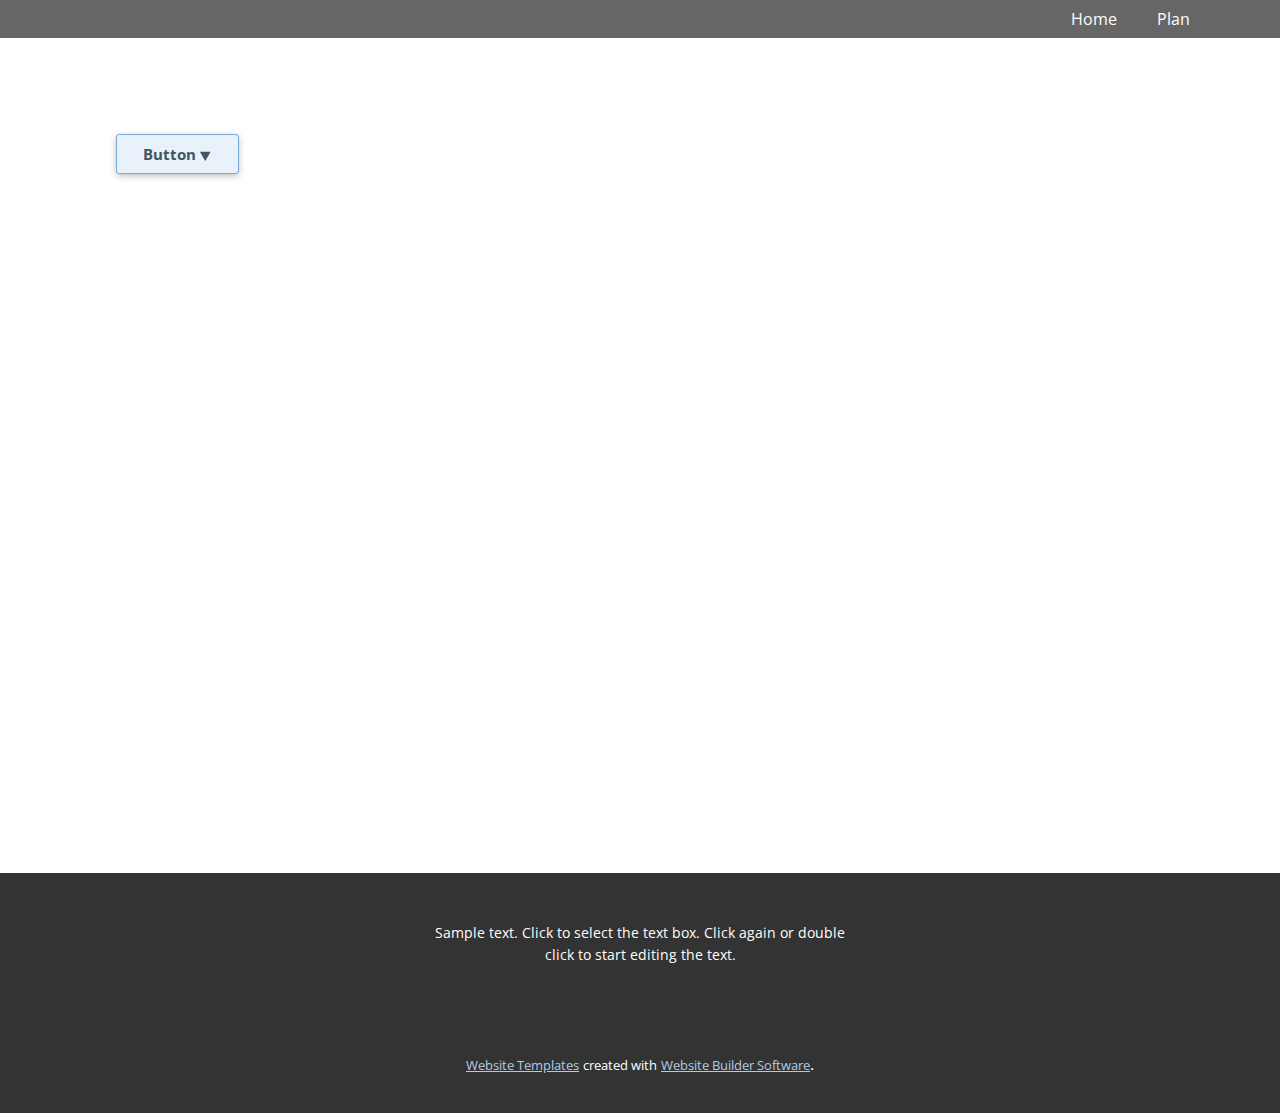
<file: blog/post.html>
<!doctype html>
<html style="font-size: 16px;"><head>
    <meta name="viewport" content="width=device-width, initial-scale=1.0">
    <meta charset="utf-8">
    <meta name="keywords" content="Post 1 Headline">
    <meta name="description" content="">
    <meta name="page_type" content="np-template-header-footer-from-plugin">
    <title>Post 1 Headline</title>
    <link rel="stylesheet" href="../nicepage.css" media="screen">
<link rel="stylesheet" href="../Post-Template.css" media="screen">
    <script class="u-script" type="text/javascript" src="../jquery.js" defer=""></script>
    <script class="u-script" type="text/javascript" src="../nicepage.js" defer=""></script>
    <meta name="generator" content="Nicepage 3.29.1, nicepage.com">
    <link rel="icon" href="../images/favicon.png">
    <link id="u-theme-google-font" rel="stylesheet" href="https://fonts.googleapis.com/css?family=Roboto:100,100i,300,300i,400,400i,500,500i,700,700i,900,900i|Open+Sans:300,300i,400,400i,600,600i,700,700i,800,800i">
    
    
    <script type="application/ld+json">{
		"@context": "http://schema.org",
		"@type": "Organization",
		"name": "Site2"
}</script>
    <meta name="theme-color" content="#478ac9">
  </head>
  <body class="u-body"><header class="u-clearfix u-grey-60 u-header u-header" id="sec-8861"><div class="u-clearfix u-sheet u-valign-middle u-sheet-1">
        <nav class="u-menu u-menu-dropdown u-offcanvas u-menu-1">
          <div class="menu-collapse" style="font-size: 1rem; letter-spacing: 0px;">
            <a class="u-button-style u-custom-left-right-menu-spacing u-custom-padding-bottom u-custom-top-bottom-menu-spacing u-nav-link u-text-active-palette-1-base u-text-hover-palette-2-base" href="#">
              <svg><use xmlns:xlink="http://www.w3.org/1999/xlink" xlink:href="#menu-hamburger"></use></svg>
              <svg version="1.1" xmlns="http://www.w3.org/2000/svg" xmlns:xlink="http://www.w3.org/1999/xlink"><defs><symbol id="menu-hamburger" viewBox="0 0 16 16" style="width: 16px; height: 16px;"><rect y="1" width="16" height="2"></rect><rect y="7" width="16" height="2"></rect><rect y="13" width="16" height="2"></rect>
</symbol>
</defs></svg>
            </a>
          </div>
          <div class="u-custom-menu u-nav-container">
            <ul class="u-nav u-unstyled u-nav-1"><li class="u-nav-item"><a class="u-button-style u-nav-link u-text-active-palette-1-base u-text-hover-palette-2-base" href="../Home.html" style="padding: 10px 20px;">Home</a>
</li><li class="u-nav-item"><a class="u-button-style u-nav-link u-text-active-palette-1-base u-text-hover-palette-2-base" href="../Plan.html" style="padding: 10px 20px;">Plan</a>
</li></ul>
          </div>
          <div class="u-custom-menu u-nav-container-collapse">
            <div class="u-black u-container-style u-inner-container-layout u-opacity u-opacity-95 u-sidenav">
              <div class="u-inner-container-layout u-sidenav-overflow">
                <div class="u-menu-close"></div>
                <ul class="u-align-center u-nav u-popupmenu-items u-unstyled u-nav-2"><li class="u-nav-item"><a class="u-button-style u-nav-link" href="../Home.html" style="padding: 10px 20px;">Home</a>
</li><li class="u-nav-item"><a class="u-button-style u-nav-link" href="../Plan.html" style="padding: 10px 20px;">Plan</a>
</li></ul>
              </div>
            </div>
            <div class="u-black u-menu-overlay u-opacity u-opacity-70"></div>
          </div>
        </nav>
      </div></header>
    <section class="u-align-center u-clearfix u-section-1" id="sec-26b3">
      <div class="u-align-left u-clearfix u-sheet u-valign-middle-md u-valign-middle-sm u-valign-middle-xs u-sheet-1">
        <a href="https://nicepage.com/wordpress-themes" class="u-border-1 u-border-palette-1-light-1 u-btn u-btn-round u-button-style u-palette-1-light-3 u-radius-3 u-text-palette-1-dark-2 u-btn-1">Button&nbsp;<span class="u-icon u-text-palette-1-dark-2 u-icon-1"><svg class="u-svg-content" viewBox="0 0 490.677 490.677" x="0px" y="0px" style="width: 1em; height: 1em;"><path d="M489.272,37.339c-1.92-3.307-5.44-5.333-9.259-5.333H10.68c-3.819,0-7.339,2.027-9.259,5.333    c-1.899,3.307-1.899,7.36,0.021,10.667l234.667,405.333c1.899,3.307,5.419,5.333,9.237,5.333s7.339-2.027,9.237-5.333 L489.251,48.005C491.149,44.72,491.149,40.645,489.272,37.339z"></path></svg><img></span>
        </a>
      </div>
    </section>
    
    
    <footer class="u-align-center u-clearfix u-footer u-grey-80 u-footer" id="sec-16f6"><div class="u-clearfix u-sheet u-sheet-1">
        <p class="u-small-text u-text u-text-variant u-text-1">Sample text. Click to select the text box. Click again or double click to start editing the text.</p>
      </div></footer>
    <section class="u-backlink u-clearfix u-grey-80">
      <a class="u-link" href="https://nicepage.com/website-templates" target="_blank">
        <span>Website Templates</span>
      </a>
      <p class="u-text">
        <span>created with</span>
      </p>
      <a class="u-link" href="" target="_blank">
        <span>Website Builder Software</span>
      </a>. 
    </section>
  
</body></html>
</file>
